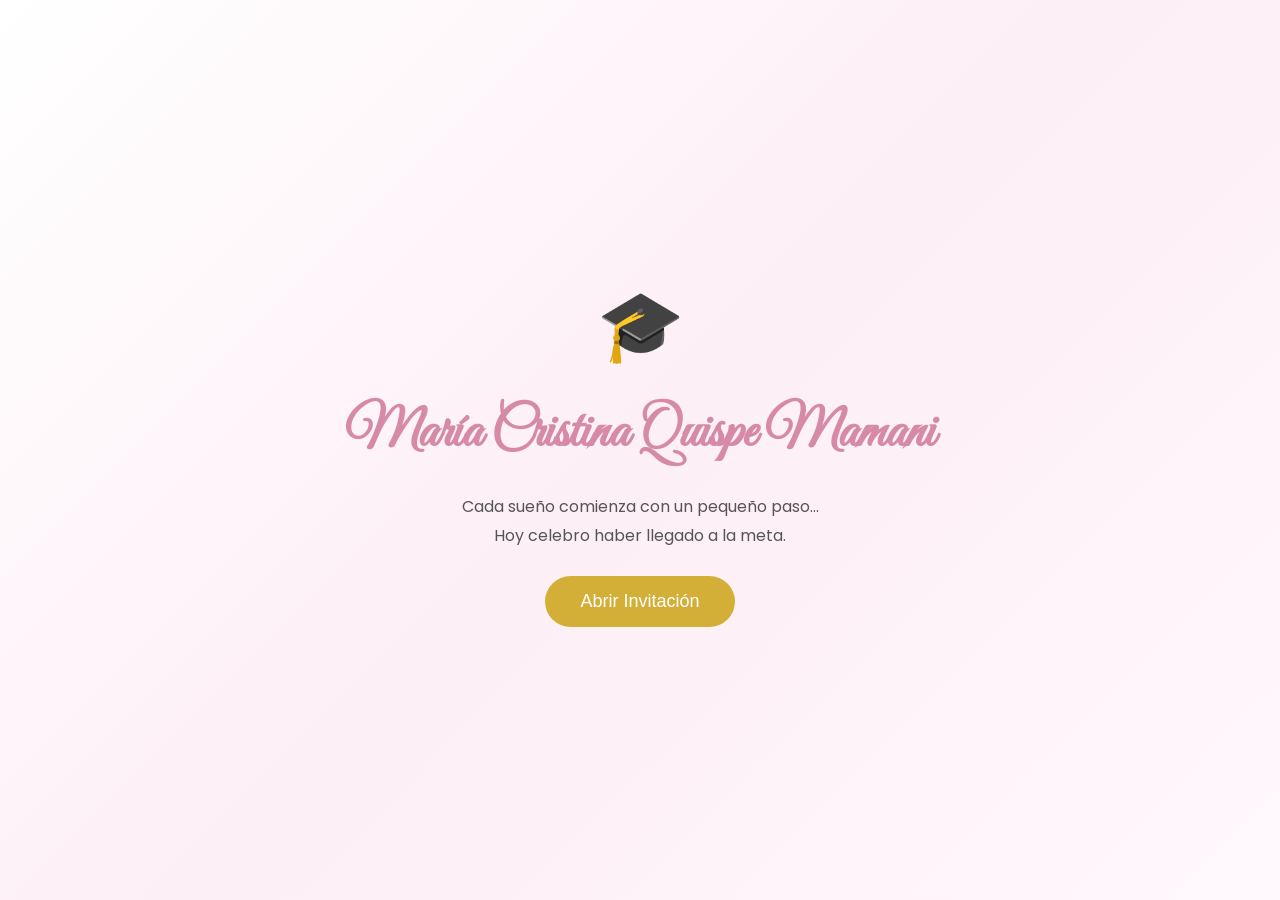
<file: index.html>
<!DOCTYPE html>
<html lang="es">
<head>
<meta charset="UTF-8">
<meta name="viewport" content="width=device-width, initial-scale=1.0">

<title>Invitación de Graduación | María Cristina Quispe Mamani</title>

<link rel="preconnect" href="https://fonts.googleapis.com">
<link rel="preconnect" href="https://fonts.gstatic.com" crossorigin>

<link href="https://fonts.googleapis.com/css2?family=Great+Vibes&family=Playfair+Display:wght@400;600;700&family=Poppins:wght@300;400;500;600&display=swap" rel="stylesheet">

<link rel="stylesheet" href="style.css">
</head>

<body>

<div id="loader">
<div class="loader-content">

<h1>🎓</h1>

<h2>María Cristina Quispe Mamani</h2>

<p>
Cada sueño comienza con un pequeño paso...
<br>
Hoy celebro haber llegado a la meta.
</p>

<button id="abrir">
Abrir Invitación
</button>

</div>
</div>

<section id="invitacion">

<header>

<h1>
Graduación
</h1>

<h2>
María Cristina Quispe Mamani
</h2>

<p class="titulo">

Técnico Superior en Educación Parvularia

</p>

</header>

<section class="mensaje">

<h3>

Guadalupe Mamani Bellido e hijos

</h3>

<p>

Tienen el agrado de invitarles a presenciar el acto de graduación de su querida hija

</p>

<h2>

María Cristina Quispe Mamani

</h2>

<p>

para optar el título de

</p>

<h3>

Técnico Superior en Educación Parvularia

</h3>

</section>

<section class="evento">

<h2>
Ceremonia
</h2>

<div class="card">

<h3>📅 Fecha</h3>

<p>

Viernes 17 de julio

</p>

</div>

<div class="card">

<h3>🕖 Hora</h3>

<p>

19:00

</p>

</div>

<div class="card">

<h3>📍 Lugar</h3>

<p>

Teatro IV Centenario

<br>

Villa Imperial de Potosí

</p>

</div>

<a
class="boton"
target="_blank"
href="https://maps.google.com">

Ver ubicación

</a>

</section>

<section class="recepcion">

<h2>

Recepción

</h2>

<p>

Después del acto académico los invitados están cordialmente invitados a compartir una recepción en

</p>

<h3>

Ultra Eventos

</h3>

<p>

Calle Concordia Nº188

<br>

entre Saavedra y 10 de Noviembre

</p>

<a
class="boton"
target="_blank"
href="https://maps.google.com">

Cómo llegar

</a>

</section>

<section class="padrinos">

<h2>

Padrinos

</h2>

<div class="lista">

<h3>

Padrinos de Anillo

</h3>

<p>

Josué Yamil Maita Suturi

</p>

<p>

Yesica Ayarachi de Maita

</p>

</div>

<div class="lista">

<h3>

Madrina de Torta

</h3>

<p>

Eugenia Quispe Cruz

</p>

</div>

<div class="lista">

<h3>

Madrina de Sorpresa

</h3>

<p>

Lic. Sandra Ximena Quispe Cruz

</p>

</div>

</section>

<section class="confirmacion">

<h2>

Confirmar Asistencia

</h2>

<p>

Será un honor contar con tu presencia.

</p>

<a

class="whatsapp"

target="_blank"

href="https://wa.me/59175371198?text=Hola%20María%20Cristina,%20confirmo%20mi%20asistencia%20a%20tu%20graduación.%20¡Muchas%20felicidades!">

Confirmar por WhatsApp

</a>

</section>

<footer>

<h2>

¡Gracias por acompañarme!

</h2>

<p>

Con cariño

</p>

<h3>

María Cristina Quispe Mamani

</h3>

</footer>

</section>

<script src="script.js"></script>

</body>
</html>
</file>
<file: style.css>
*{
    margin:0;
    padding:0;
    box-sizing:border-box;
}

html{
    scroll-behavior:smooth;
}

body{
    font-family:'Poppins',sans-serif;
    background:linear-gradient(180deg,#fffdfd,#fff6fb,#fff);
    color:#555;
    overflow-x:hidden;
}

/* Pantalla inicial */

#loader{
    width:100%;
    height:100vh;
    display:flex;
    justify-content:center;
    align-items:center;
    text-align:center;
    background:linear-gradient(135deg,#fff,#fdeff6,#fff8fc);
    padding:25px;
}

.loader-content h1{
    font-size:70px;
    margin-bottom:20px;
    animation:flotar 3s infinite ease-in-out;
}

.loader-content h2{
    font-family:'Great Vibes',cursive;
    font-size:55px;
    color:#d68aa7;
}

.loader-content p{
    margin:25px auto;
    max-width:500px;
    line-height:1.8;
}

button{
    padding:15px 35px;
    border:none;
    border-radius:40px;
    background:#d4af37;
    color:white;
    cursor:pointer;
    font-size:18px;
    transition:.3s;
}

button:hover{
    transform:scale(1.05);
}

/* Página */

#invitacion{
    display:none;
    max-width:900px;
    margin:auto;
    padding:40px 20px;
}

header{
    text-align:center;
    margin-bottom:50px;
}

header h1{
    font-family:'Great Vibes',cursive;
    font-size:70px;
    color:#d68aa7;
}

header h2{
    font-family:'Playfair Display',serif;
    margin-top:10px;
    font-size:34px;
}

.titulo{
    margin-top:15px;
    color:#b08d2f;
    font-weight:bold;
    font-size:20px;
}

/* Tarjetas */

section{
    margin:50px 0;
}

.card,
.lista{
    background:white;
    padding:25px;
    border-radius:20px;
    margin-top:20px;
    box-shadow:0 10px 25px rgba(0,0,0,.08);
}

.card h3,
.lista h3{
    color:#c58aa6;
    margin-bottom:10px;
}

.card p,
.lista p{
    line-height:1.8;
}

.mensaje,
.evento,
.recepcion,
.padrinos,
.confirmacion,
footer{
    text-align:center;
}

.mensaje h2,
.evento h2,
.recepcion h2,
.padrinos h2,
.confirmacion h2,
footer h2{
    font-family:'Playfair Display',serif;
    color:#c58aa6;
    margin-bottom:20px;
}

.mensaje h3{
    font-size:28px;
    margin:20px 0;
    color:#b08d2f;
}

/* Botones */

.boton,
.whatsapp{
    display:inline-block;
    margin-top:30px;
    text-decoration:none;
    background:#d4af37;
    color:white;
    padding:15px 35px;
    border-radius:40px;
    transition:.3s;
}

.boton:hover,
.whatsapp:hover{
    transform:translateY(-4px);
}

footer{
    padding:60px 20px;
}

footer h3{
    font-family:'Great Vibes',cursive;
    font-size:45px;
    color:#d68aa7;
}

/* Animaciones */

@keyframes flotar{

0%{
transform:translateY(0px);
}

50%{
transform:translateY(-12px);
}

100%{
transform:translateY(0px);
}

}

/* Responsive */

@media(max-width:768px){

header h1{
font-size:50px;
}

header h2{
font-size:28px;
}

.loader-content h2{
font-size:42px;
}

.card,
.lista{
padding:18px;
}

button,
.boton,
.whatsapp{
width:100%;
}

}
</file>
